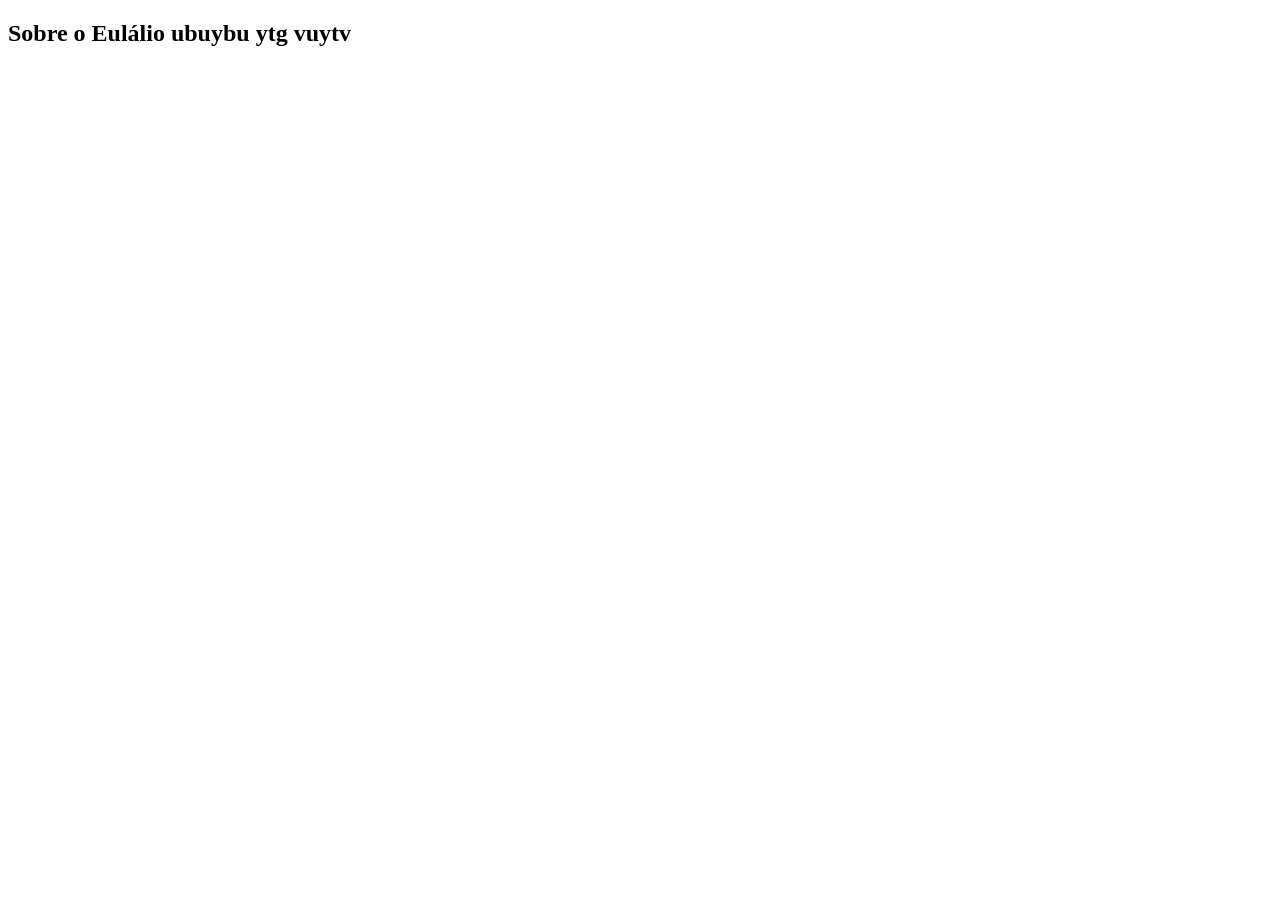
<file: templates/sobre.html>
<!DOCTYPE html>
<html lang="en">
<head>
    <meta charset="UTF-8">
    <meta name="viewport" content="width=device-width, initial-scale=1.0">
    <meta http-equiv="X-UA-Compatible" content="ie=edge">
    <title>Sobre o Eulálio</title>
</head>
<body>
    <h2>Sobre o Eulálio ubuybu ytg vuytv</h2>
</body>
</html>
</file>
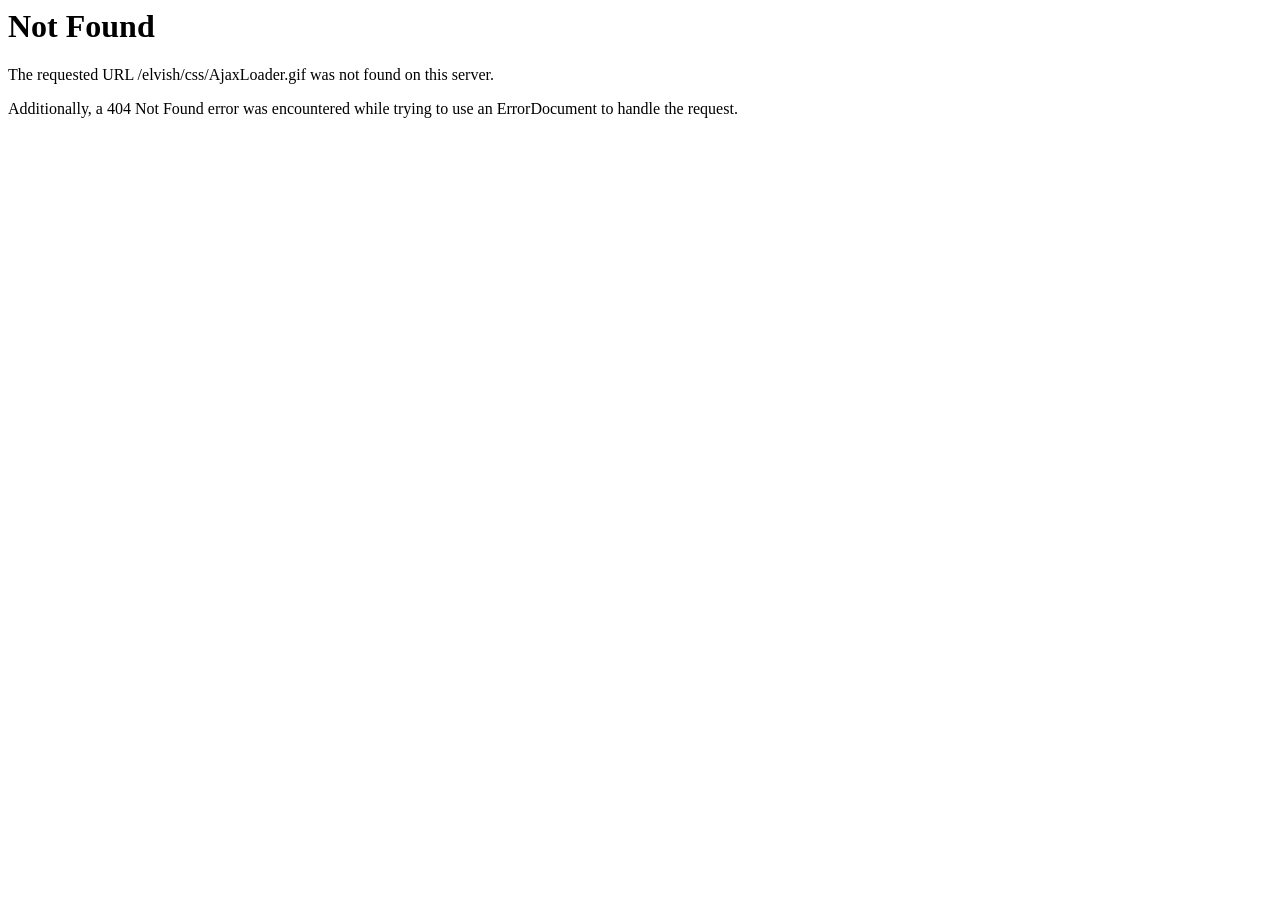
<file: assets/css/AjaxLoader.gif.html>
<!DOCTYPE HTML PUBLIC "-//IETF//DTD HTML 2.0//EN">
<html><head>
<meta http-equiv="Content-Type" content="text/html; charset=iso-8859-1">

<title>404 Not Found</title>
</head><body>
<h1>Not Found</h1>
<p>The requested URL /elvish/css/AjaxLoader.gif was not found on this server.</p>
<p>Additionally, a 404 Not Found
error was encountered while trying to use an ErrorDocument to handle the request.</p>
</body></html>
</file>
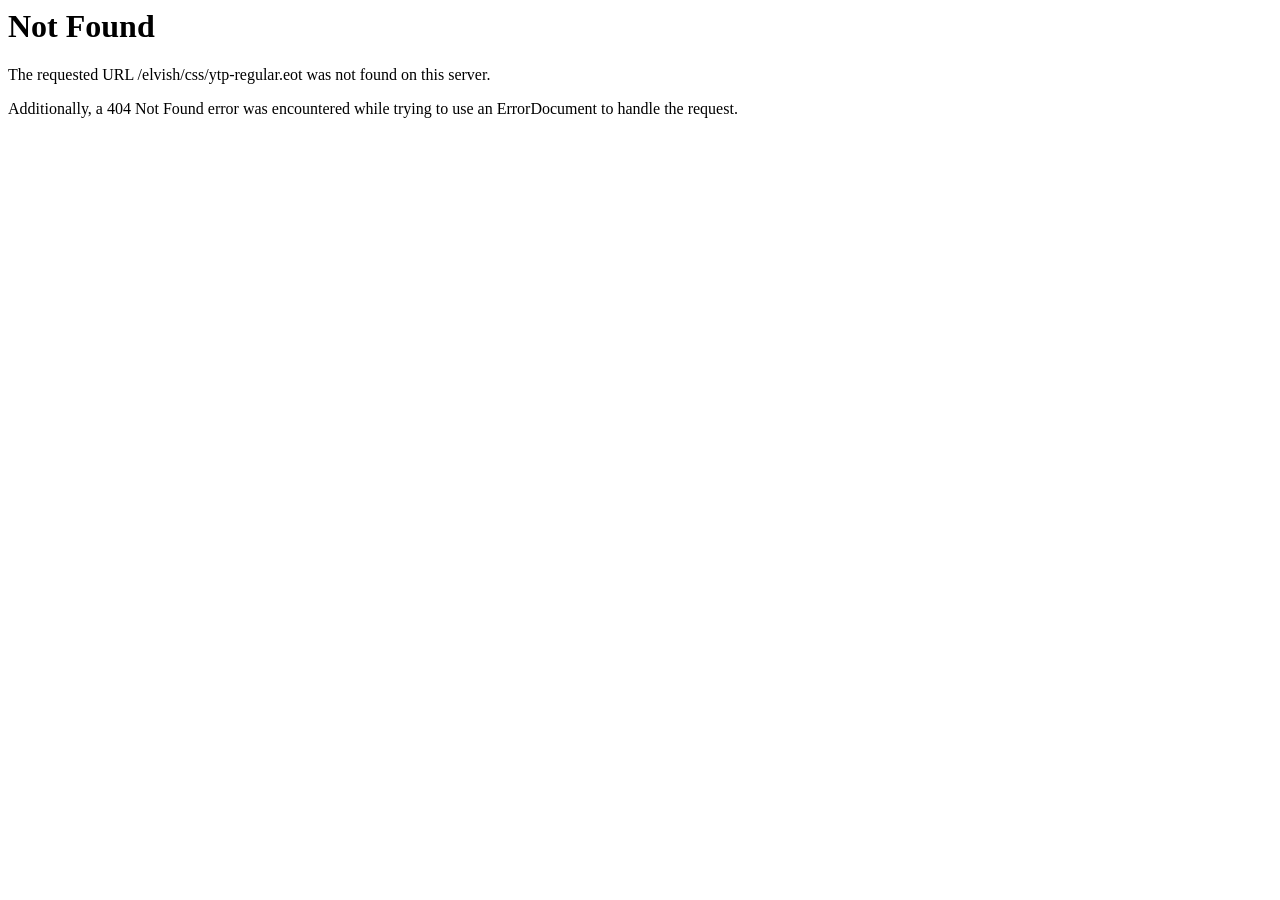
<file: assets/css/ytp-regular.eot.html>
<!DOCTYPE HTML PUBLIC "-//IETF//DTD HTML 2.0//EN">
<html><head>
<meta http-equiv="Content-Type" content="text/html; charset=iso-8859-1">

<title>404 Not Found</title>
</head><body>
<h1>Not Found</h1>
<p>The requested URL /elvish/css/ytp-regular.eot was not found on this server.</p>
<p>Additionally, a 404 Not Found
error was encountered while trying to use an ErrorDocument to handle the request.</p>
</body></html>
</file>
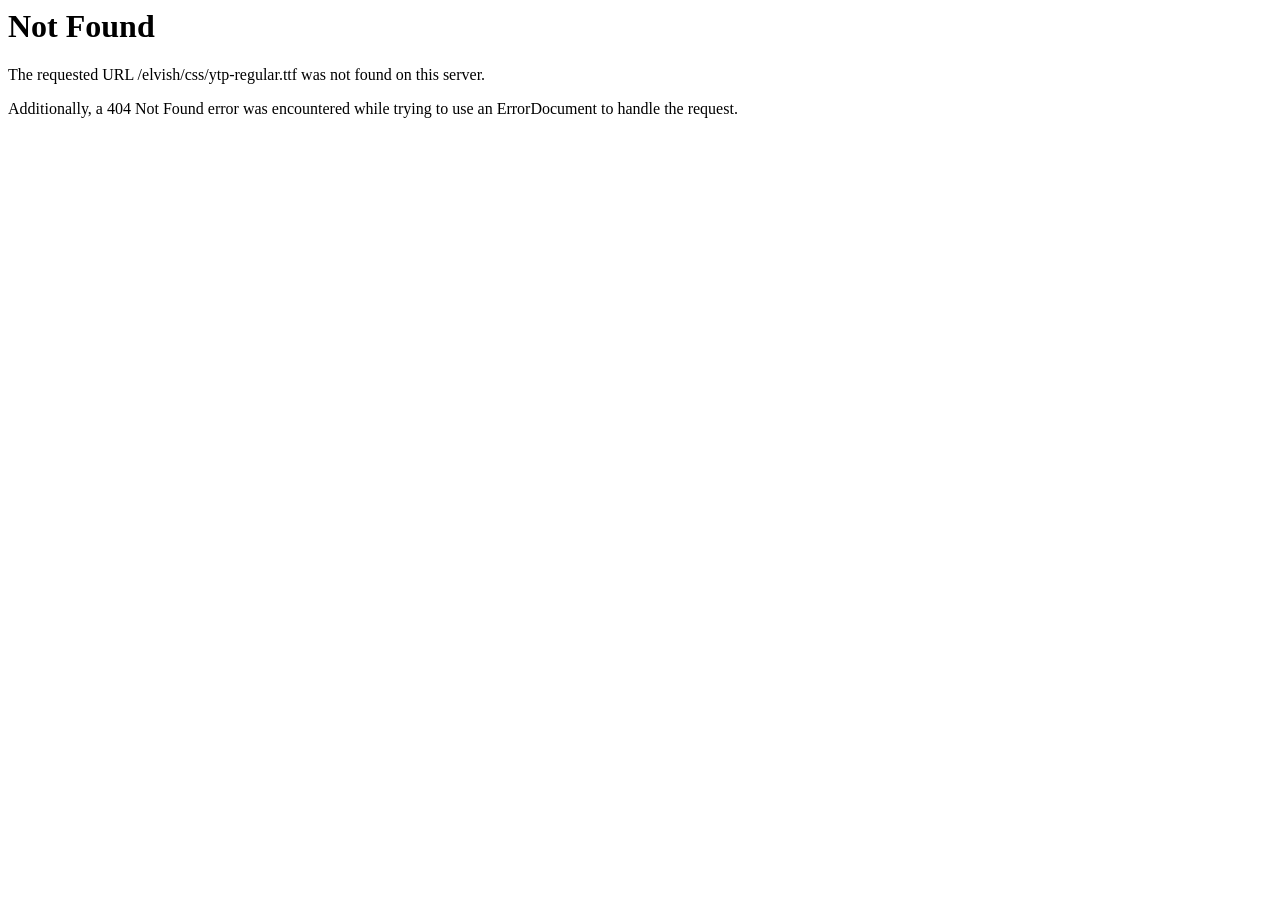
<file: assets/css/ytp-regular.ttf.html>
<!DOCTYPE HTML PUBLIC "-//IETF//DTD HTML 2.0//EN">
<html><head>
<meta http-equiv="Content-Type" content="text/html; charset=iso-8859-1">

<title>404 Not Found</title>
</head><body>
<h1>Not Found</h1>
<p>The requested URL /elvish/css/ytp-regular.ttf was not found on this server.</p>
<p>Additionally, a 404 Not Found
error was encountered while trying to use an ErrorDocument to handle the request.</p>
</body></html>
</file>
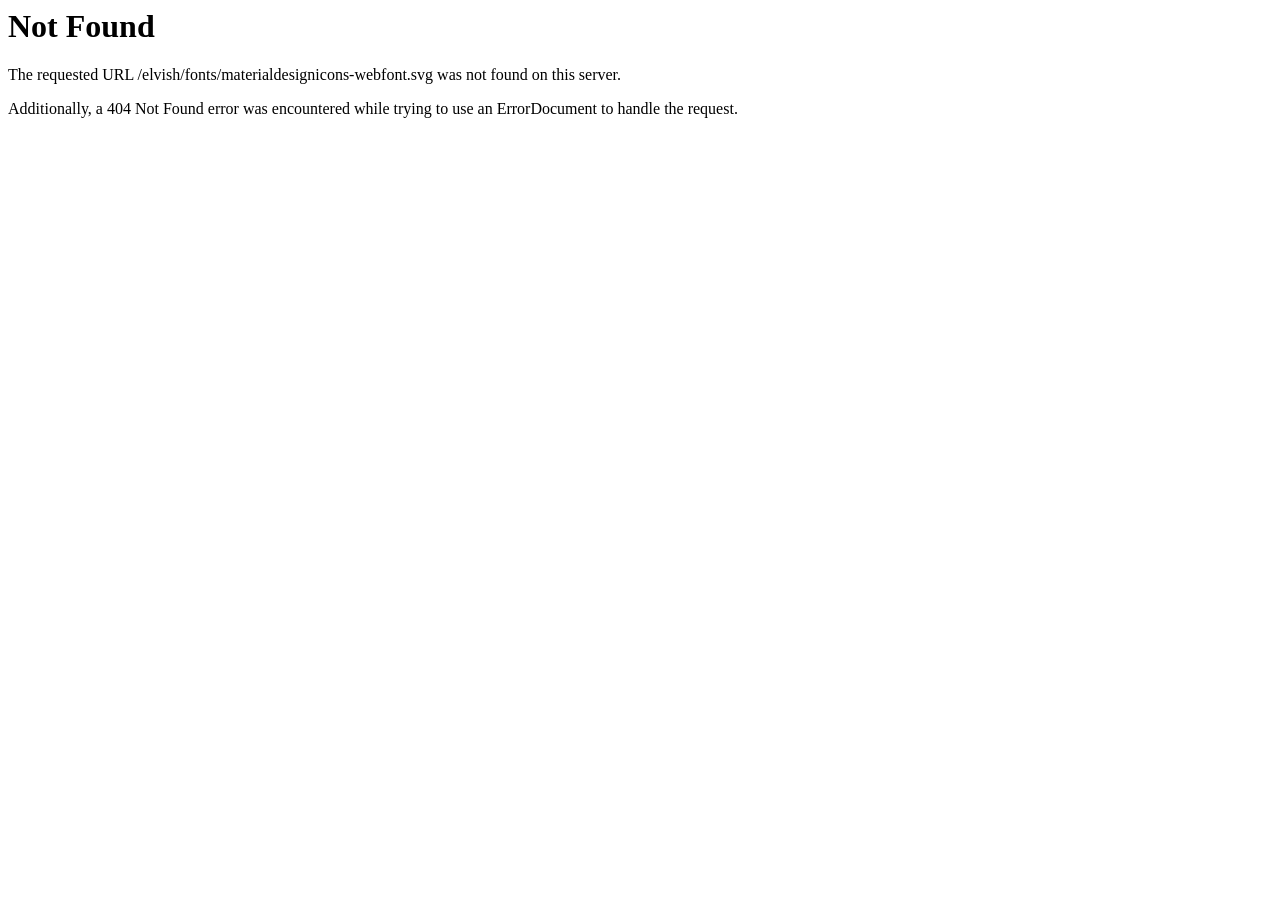
<file: assets/fonts/materialdesignicons-webfont.svg_v=2.0.46.html>
<!DOCTYPE HTML PUBLIC "-//IETF//DTD HTML 2.0//EN">
<html><head>
<meta http-equiv="Content-Type" content="text/html; charset=iso-8859-1">

<title>404 Not Found</title>
</head><body>
<h1>Not Found</h1>
<p>The requested URL /elvish/fonts/materialdesignicons-webfont.svg was not found on this server.</p>
<p>Additionally, a 404 Not Found
error was encountered while trying to use an ErrorDocument to handle the request.</p>
</body></html>
</file>
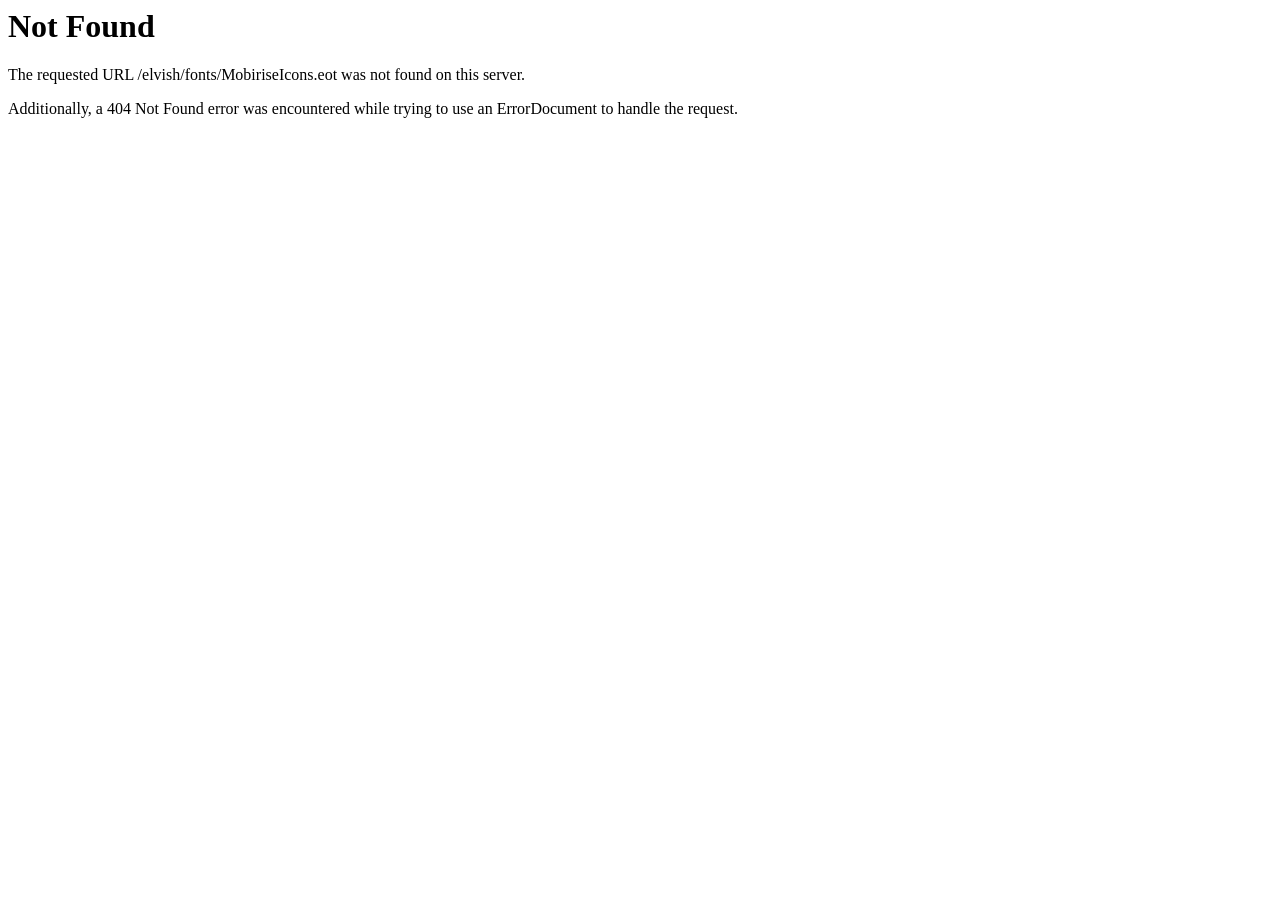
<file: assets/fonts/MobiriseIcons.eot_5dqoim.html>
<!DOCTYPE HTML PUBLIC "-//IETF//DTD HTML 2.0//EN">
<html><head>
<meta http-equiv="Content-Type" content="text/html; charset=iso-8859-1">

<title>404 Not Found</title>
</head><body>
<h1>Not Found</h1>
<p>The requested URL /elvish/fonts/MobiriseIcons.eot was not found on this server.</p>
<p>Additionally, a 404 Not Found
error was encountered while trying to use an ErrorDocument to handle the request.</p>
</body></html>
</file>
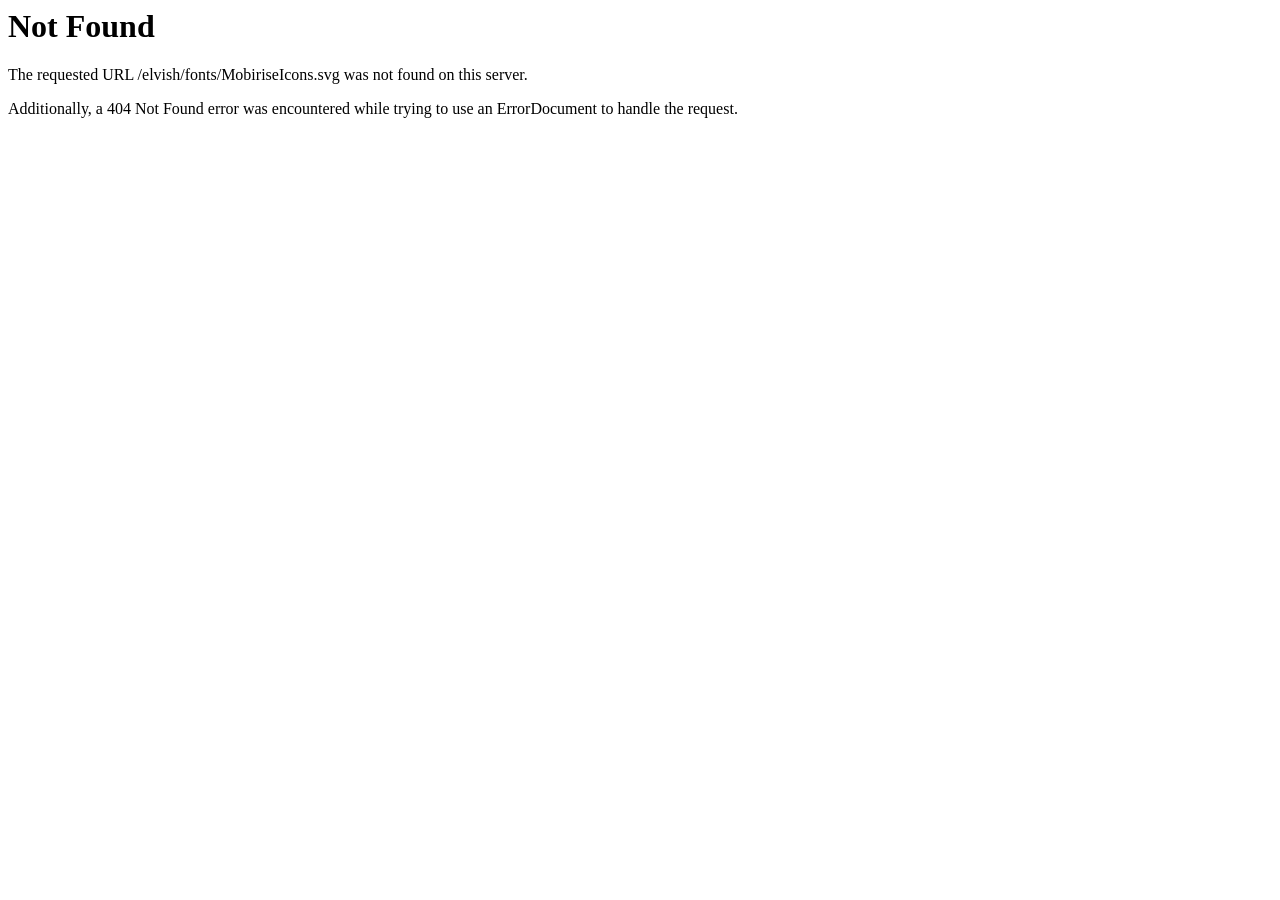
<file: assets/fonts/MobiriseIcons.svg_5dqoim.html>
<!DOCTYPE HTML PUBLIC "-//IETF//DTD HTML 2.0//EN">
<html><head>
<meta http-equiv="Content-Type" content="text/html; charset=iso-8859-1">

<title>404 Not Found</title>
</head><body>
<h1>Not Found</h1>
<p>The requested URL /elvish/fonts/MobiriseIcons.svg was not found on this server.</p>
<p>Additionally, a 404 Not Found
error was encountered while trying to use an ErrorDocument to handle the request.</p>
</body></html>
</file>
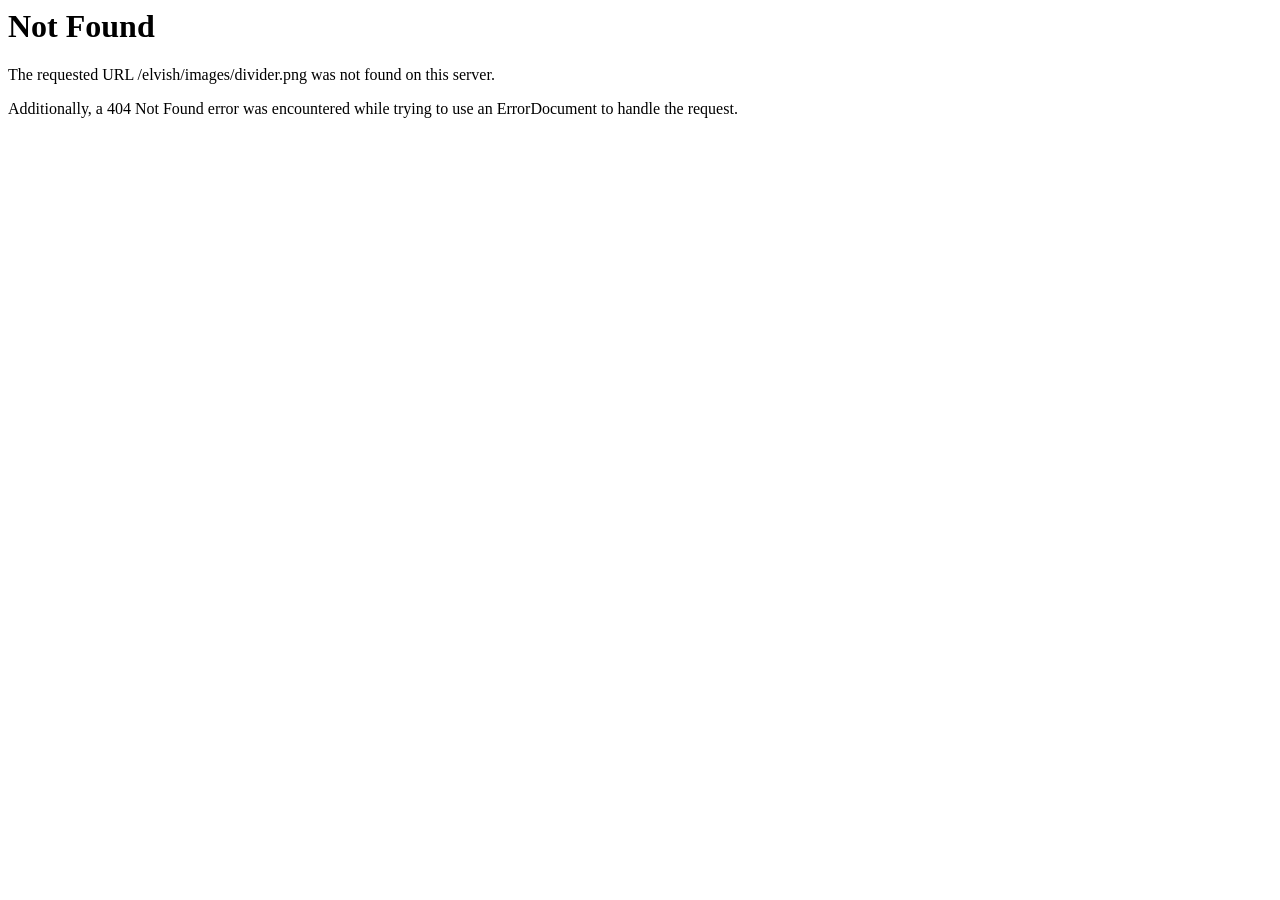
<file: assets/images/divider.png.html>
<!DOCTYPE HTML PUBLIC "-//IETF//DTD HTML 2.0//EN">
<html><head>
<meta http-equiv="Content-Type" content="text/html; charset=iso-8859-1">

<title>404 Not Found</title>
</head><body>
<h1>Not Found</h1>
<p>The requested URL /elvish/images/divider.png was not found on this server.</p>
<p>Additionally, a 404 Not Found
error was encountered while trying to use an ErrorDocument to handle the request.</p>
</body></html>
</file>
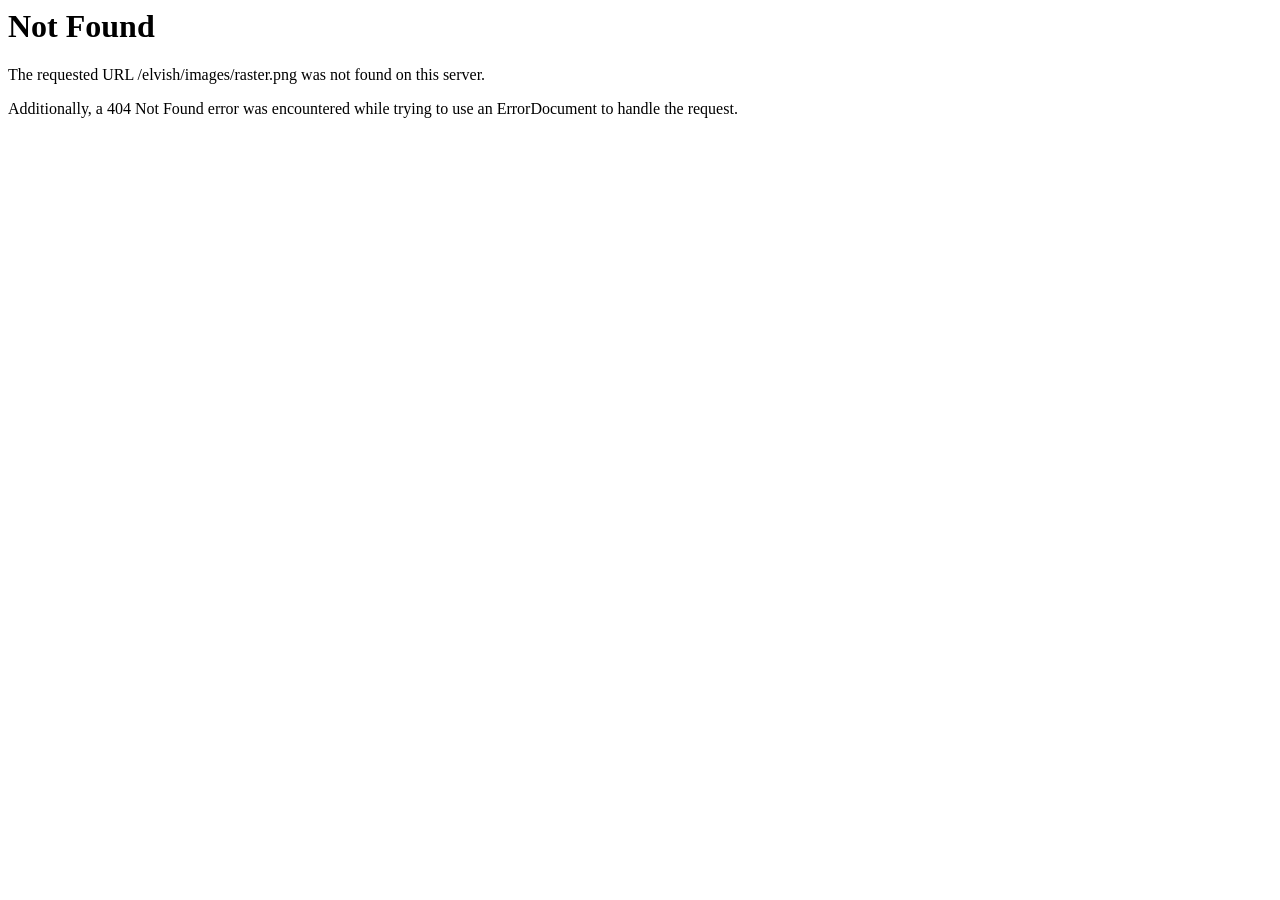
<file: assets/images/raster.png.html>
<!DOCTYPE HTML PUBLIC "-//IETF//DTD HTML 2.0//EN">
<html><head>
<meta http-equiv="Content-Type" content="text/html; charset=iso-8859-1">

<title>404 Not Found</title>
</head><body>
<h1>Not Found</h1>
<p>The requested URL /elvish/images/raster.png was not found on this server.</p>
<p>Additionally, a 404 Not Found
error was encountered while trying to use an ErrorDocument to handle the request.</p>
</body></html>
</file>
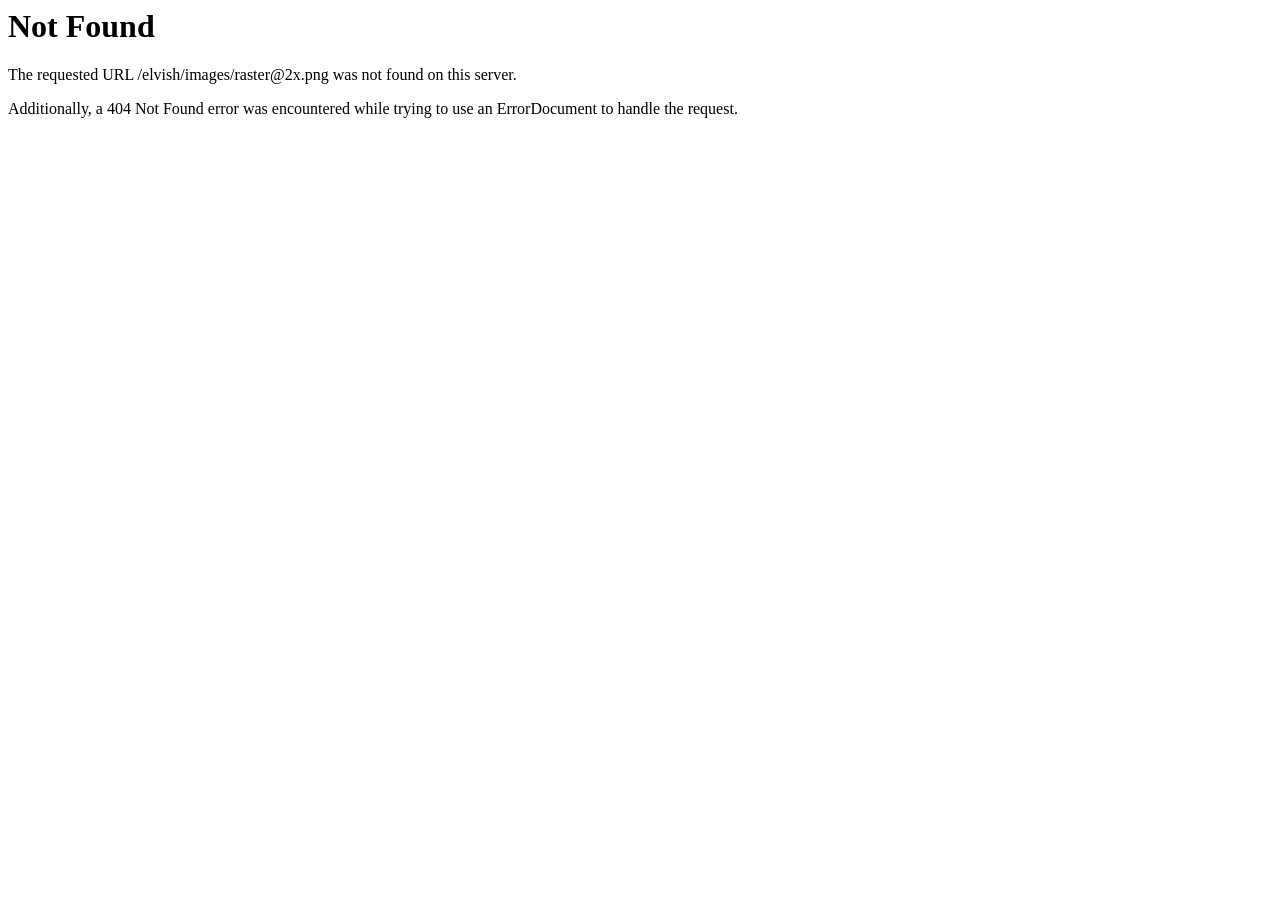
<file: assets/images/raster@2x.png.html>
<!DOCTYPE HTML PUBLIC "-//IETF//DTD HTML 2.0//EN">
<html><head>
<meta http-equiv="Content-Type" content="text/html; charset=iso-8859-1">

<title>404 Not Found</title>
</head><body>
<h1>Not Found</h1>
<p>The requested URL /elvish/images/raster@2x.png was not found on this server.</p>
<p>Additionally, a 404 Not Found
error was encountered while trying to use an ErrorDocument to handle the request.</p>
</body></html>
</file>
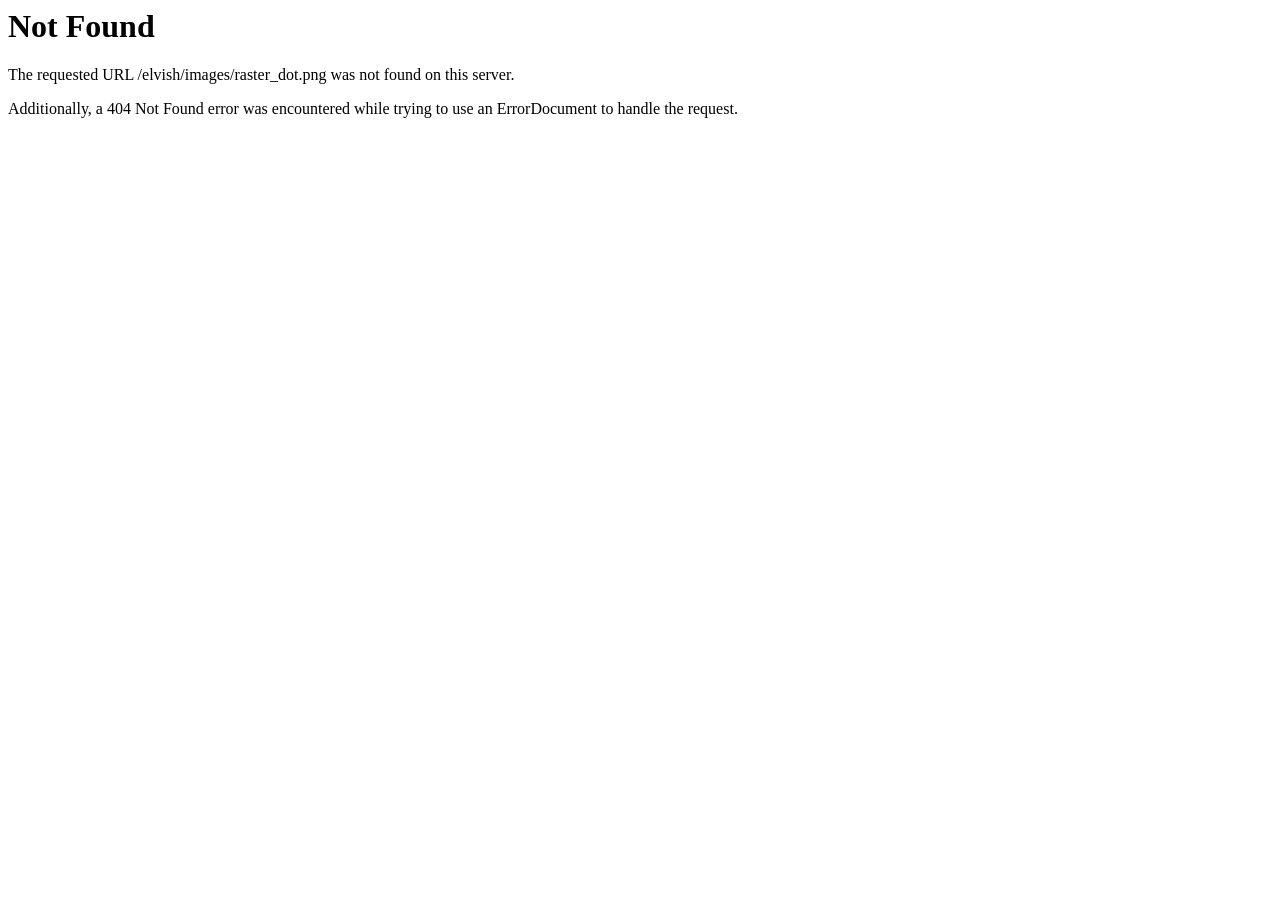
<file: assets/images/raster_dot.png.html>
<!DOCTYPE HTML PUBLIC "-//IETF//DTD HTML 2.0//EN">
<html><head>
<meta http-equiv="Content-Type" content="text/html; charset=iso-8859-1">

<title>404 Not Found</title>
</head><body>
<h1>Not Found</h1>
<p>The requested URL /elvish/images/raster_dot.png was not found on this server.</p>
<p>Additionally, a 404 Not Found
error was encountered while trying to use an ErrorDocument to handle the request.</p>
</body></html>
</file>
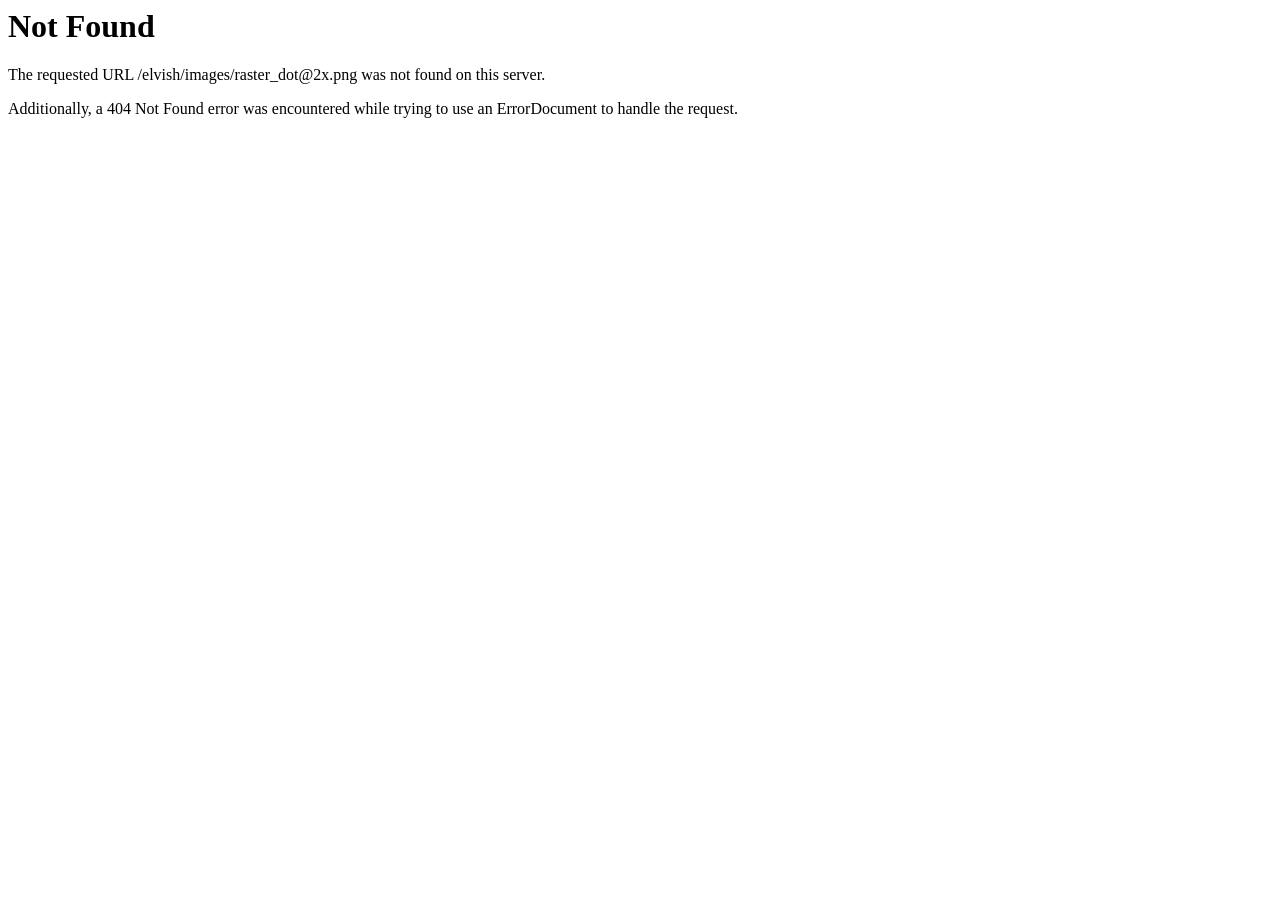
<file: assets/images/raster_dot@2x.png.html>
<!DOCTYPE HTML PUBLIC "-//IETF//DTD HTML 2.0//EN">
<html><head>
<meta http-equiv="Content-Type" content="text/html; charset=iso-8859-1">

<title>404 Not Found</title>
</head><body>
<h1>Not Found</h1>
<p>The requested URL /elvish/images/raster_dot@2x.png was not found on this server.</p>
<p>Additionally, a 404 Not Found
error was encountered while trying to use an ErrorDocument to handle the request.</p>
</body></html>
</file>
